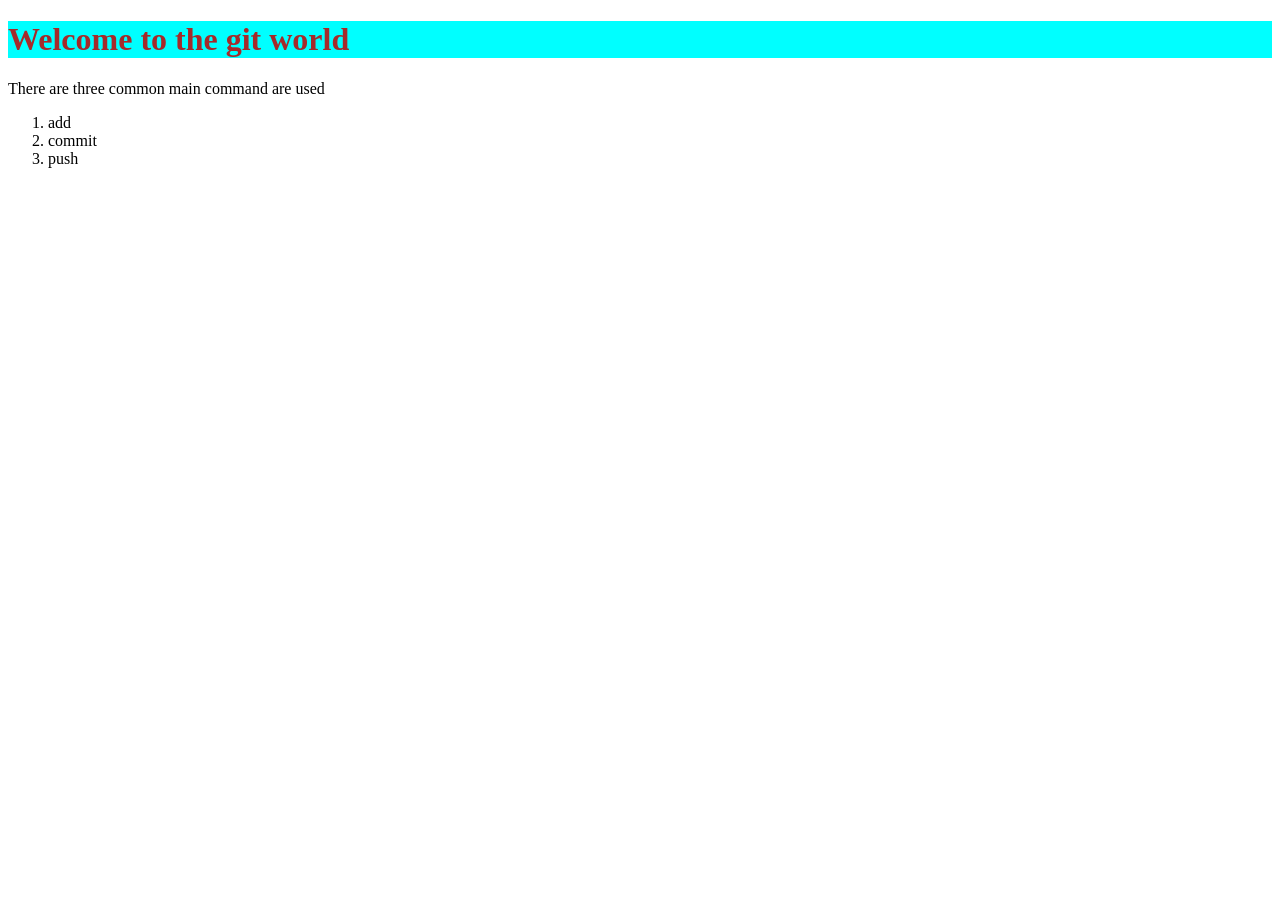
<file: index.html>
<!DOCTYPE html>
<html lang="en">

<head>
    <meta charset="UTF-8">
    <meta name="viewport" content="width=device-width, initial-scale=1.0">
    <title>Index file</title>
    <link rel="stylesheet" href="style.css">

</head>

<body>

    <h1>Welcome to the git world</h1>

    <p>There are three common main command are used</p>
           
    <ol>
        <li>add</li>
        <li>commit</li>
        <li>push</li>
    </ol>


</body>

</html>
</file>
<file: style.css>
h1 {
    color: brown;
    background-color: aqua;
}
</file>
